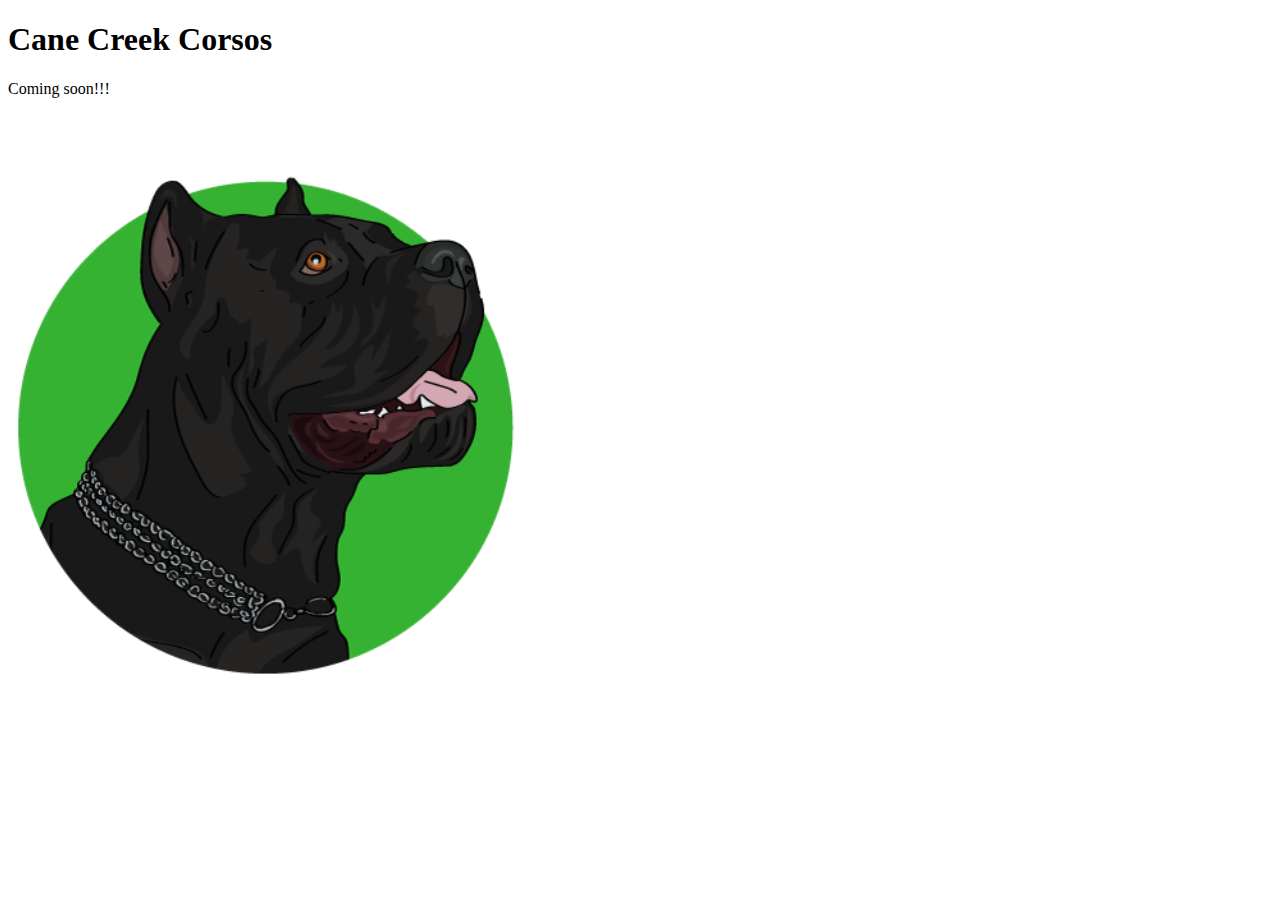
<file: canecreekcorsos.com/index.html>
<!DOCTYPE html>
<html>
  <head>
    <link rel="icon" type="image/x-icon" href="favicon.ico">
  </head>
<body>
<h1>Cane Creek Corsos</h1>
<p>Coming soon!!!</p>
  <br/>
  <br/>
  <br/>
  <img src="android-chrome-512x512.png">
</body>
</html>
</file>
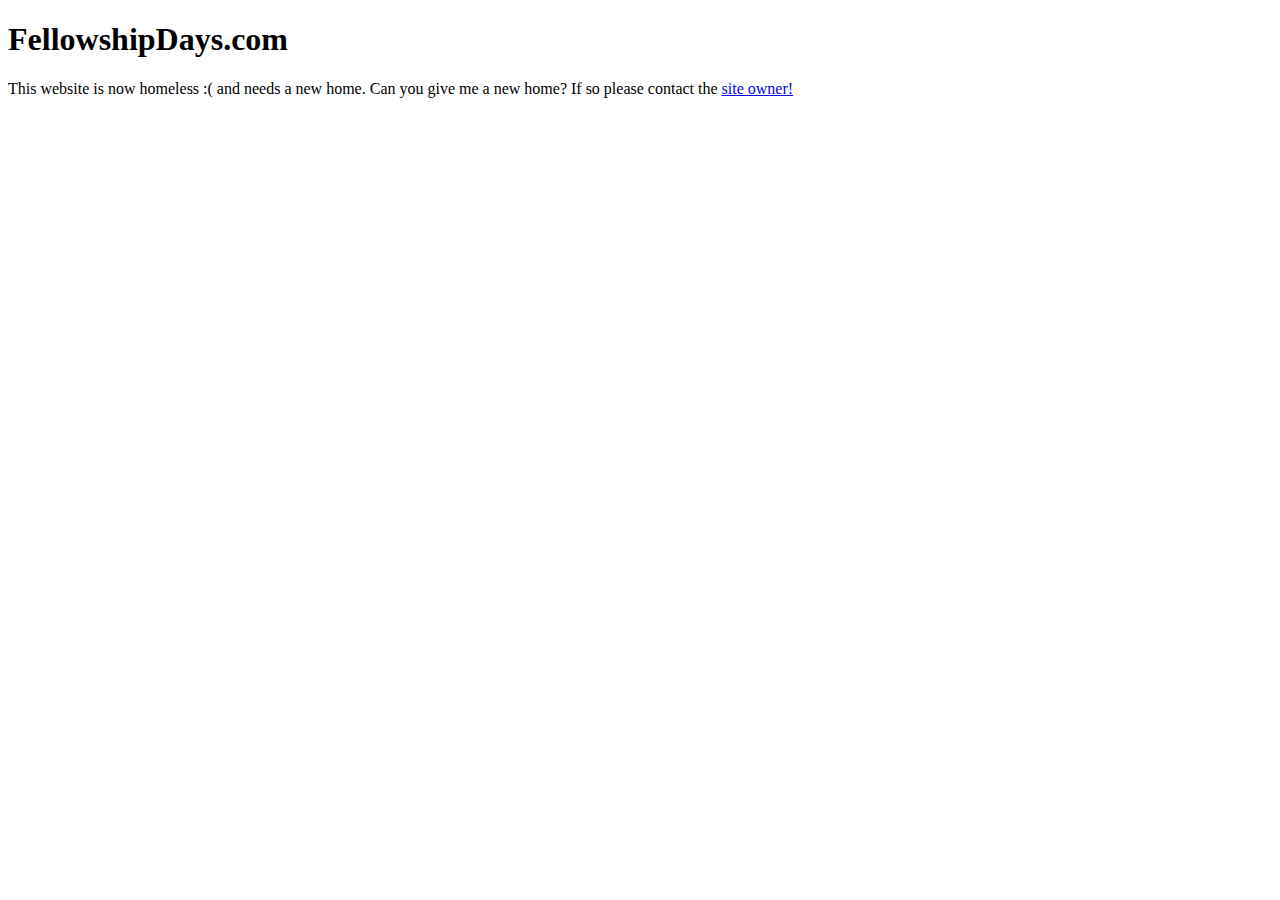
<file: fellowshipdays.com/index.html>
<!DOCTYPE html>
<html><head><meta http-equiv="Content-Type" content="text/html; charset=UTF-8">
  </head>
<body>
<h1>FellowshipDays.com</h1>
<p>This website is now homeless :( and needs a new home. Can you give me a new home? If so please contact the <a href="https://jaredrowe.com">site owner!</a></p>
  <br>
  <br>
  <br>


</body></html>
</file>
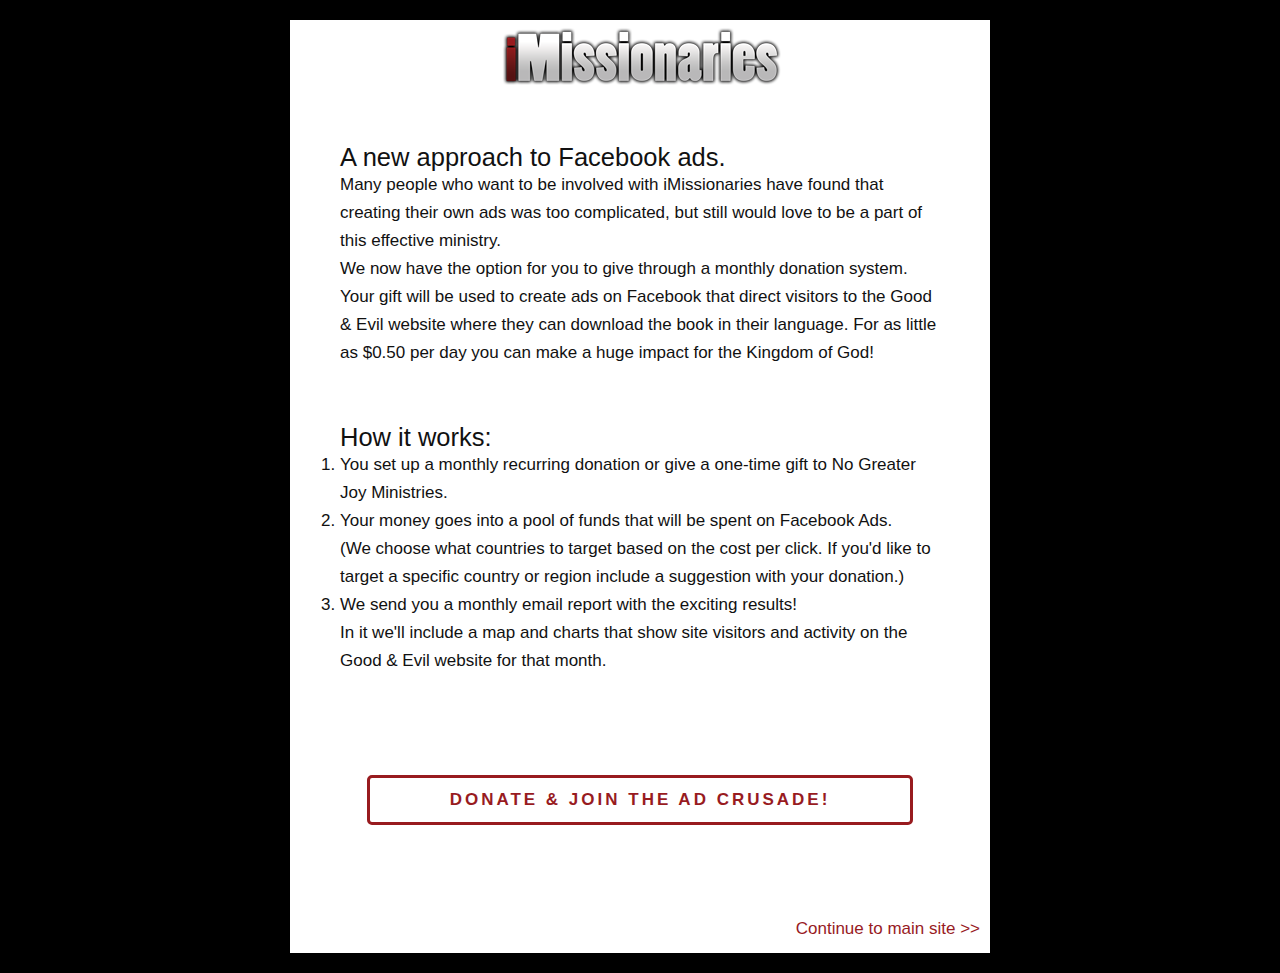
<file: imissionaries.org/index.html>
<!DOCTYPE html>
<html dir="ltr" lang="en-US">
<head>
<meta charset="UTF-8" />
<meta name="viewport" content="width=device-width, initial-scale=1" />
<link rel="stylesheet" type="text/css" href="css.css" />
<title>iMissionaries &#8212; Digital Evangelism</title>
		<style type="text/css">
img.wp-smiley,
img.emoji {
	display: inline !important;
	border: none !important;
	box-shadow: none !important;
	height: 1em !important;
	width: 1em !important;
	margin: 0 .07em !important;
	vertical-align: -0.1em !important;
	background: none !important;
	padding: 0 !important;
}
body {background: black;}
#MainContentBox {width: 95%; max-width: 700px; margin: 20px auto;background: white; box-sizing:border-box; }
</style>

</head>
<body style="">
<script>
(function(i,s,o,g,r,a,m){i['GoogleAnalyticsObject']=r;i[r]=i[r]||function(){
(i[r].q=i[r].q||[]).push(arguments)},i[r].l=1*new Date();a=s.createElement(o),
m=s.getElementsByTagName(o)[0];a.async=1;a.src=g;m.parentNode.insertBefore(a,m)
})(window,document,'script','//www.google-analytics.com/analytics.js','ga');
ga('create', 'UA-44846742-1', 'auto');
ga('send', 'pageview');
</script>
<div id="MainContentBox">
<div style="width: 100%; height: display:block;"><img src="imissionaries-logo2.png" style="display:block; margin:0 auto;"/></div>
<div style="padding: 50px;">
<h2>A new approach to Facebook ads. </h2>
<p>Many people who want to be involved with iMissionaries have found that creating their own ads was too complicated, but still would love to be a part of this effective ministry.</p>
<p>We now have the option for you to give through a monthly donation system. Your gift will be used to create ads on Facebook that direct visitors to the Good & Evil website where they can download the book in their language. For as little as $0.50 per day you can make a huge impact for the Kingdom of God!</p><br/><br/>
<h2>How it works:</h2>
<ol>
<li>You set up a monthly recurring donation or give a one-time gift to No Greater Joy Ministries.</li>
<li>Your money goes into a pool of funds that will be spent on Facebook Ads. <br /> (We choose what countries to target based on the cost per click. If you'd like to target a specific country or region include a suggestion with your donation.)</li>
<li>We send you a monthly email report with the exciting results! <br /> In it we'll include a map and charts that show site visitors and activity on the Good & Evil website for that month.</li>
</ol>
</div>

<div style="padding: 10px 10px 50px 10px; box-sizing: border-box;"><a class="excerpt_read_more" style="text-transform: uppercase; letter-spacing: 3px; max-width: 500px;" href="https://nogreaterjoy.org/shop/ministry-gift-imissionaries">Donate & Join the Ad Crusade!</a></div>
<div style="text-align:right; padding: 10px; box-sizing:border-box;"><a href="site-down.html">Continue to main site >></a></div>
</div>

</body>
</html>
</file>
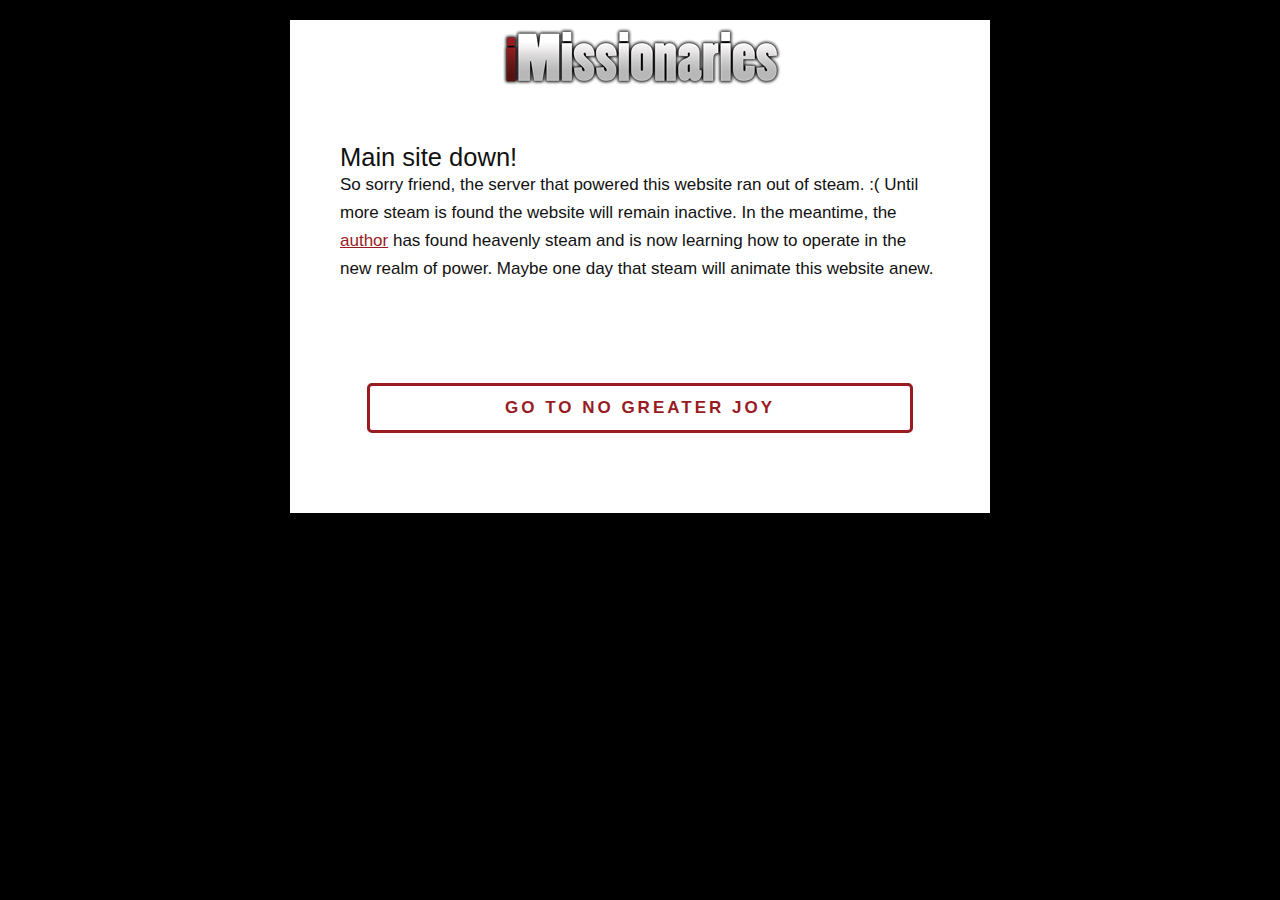
<file: imissionaries.org/site-down.html>
<!DOCTYPE html>
<html dir="ltr" lang="en-US">
<head>
<meta charset="UTF-8" />
<meta name="viewport" content="width=device-width, initial-scale=1" />
<link rel="stylesheet" type="text/css" href="css.css" />
<title>iMissionaries &#8212; Digital Evangelism</title>
		<style type="text/css">
img.wp-smiley,
img.emoji {
	display: inline !important;
	border: none !important;
	box-shadow: none !important;
	height: 1em !important;
	width: 1em !important;
	margin: 0 .07em !important;
	vertical-align: -0.1em !important;
	background: none !important;
	padding: 0 !important;
}
body {background: black;}
#MainContentBox {width: 95%; max-width: 700px; margin: 20px auto;background: white; box-sizing:border-box; }
</style>

</head>
<body style="">
<div id="MainContentBox">
<div style="width: 100%; height: display:block;"><img src="imissionaries-logo2.png" style="display:block; margin:0 auto;"/></div>
<div style="padding: 50px;">
<h2>Main site down! </h2>
<p>So sorry friend, the server that powered this website ran out of steam. :( Until more steam is found the website will remain inactive. In the meantime, the <a href="https://jaredrowe.com">author</a> has found heavenly steam and is now learning how to operate in the new realm of power. Maybe one day that steam will animate this website anew.</p>
</div>

<div style="padding: 10px 10px 50px 10px; box-sizing: border-box;"><a class="excerpt_read_more" style="text-transform: uppercase; letter-spacing: 3px; max-width: 500px;" href="https://nogreaterjoy.org">Go to No Greater Joy</a></div>
</div>

</body>
</html>
</file>
<file: imissionaries.org/css.css>
/*
 * ---:[ Thesis CSS reset ]:---
 */
* {
  margin: 0;
  padding: 0;
  word-wrap: break-word; }

html {
  -webkit-text-size-adjust: 100%; }

h1,
h2,
h3,
h4,
h5,
h6 {
  font-weight: normal; }

table {
  border-collapse: collapse;
  border-spacing: 0; }

img,
abbr,
acronym,
fieldset {
  border: 0; }

code {
  line-height: 1em; }

pre {
  overflow: auto;
  clear: both;
  word-wrap: normal;
  -moz-tab-size: 4;
  tab-size: 4; }

sub,
sup {
  line-height: 0.5em; }

img,
.wp-caption {
  max-width: 100%;
  height: auto; }

iframe,
video,
embed,
object {
  display: block;
  max-width: 100%; }

img {
  display: block; }

.left,
.alignleft,
img[align="left"] {
  display: block;
  float: left; }

.right,
.alignright,
img[align="right"] {
  display: block;
  float: right; }

.center,
.aligncenter,
img[align="middle"] {
  display: block;
  margin-right: auto;
  margin-left: auto;
  text-align: center;
  float: none;
  clear: both; }

.block,
.alignnone {
  display: block;
  clear: both; }

input[type="submit"],
button {
  cursor: pointer;
  overflow: visible;
  -webkit-appearance: none; }

.wp-smiley {
  display: inline; }

/*
 * ---:[ icon font ]:---
 */
@font-face {
  font-family: icons;
  src: url('fonts/icons.eot');
  src: url('fonts/icons.eot?#iefix') format('embedded-opentype'), url('fonts/icons.ttf') format('truetype'), url('fonts/icons.woff') format('woff'), url('fonts/icons.svg#icons') format('svg');
  font-weight: normal;
  font-style: normal; }
/*
 * ---:[ global styles ]:---
 */
html {
  -webkit-text-size-adjust: 100%; }

body {
  font-family: "PT Sans", sans-serif;
  font-size: 17px;
  line-height: 28px;
  color: #111111;
  background-color: white; }

a {
  color: #981b1f;
  text-decoration: none; }

p a {
  text-decoration: underline; }

code,
pre {
  font-family: Consolas, Monaco, Menlo, Courier, Verdana, sans-serif; }

.right,
.alignright,
img[align="right"],
.left,
.alignleft,
img[align="left"] {
  float: none; }

.frame,
.post_image_box,
.wp-caption {
  -webkit-box-sizing: border-box;
  -moz-box-sizing: border-box;
  box-sizing: border-box; }

/*
 * ---:[ layout structure ]:---
 */
.container,
.columns > .content,
.columns > .sidebar {
  margin: 0 auto; }

.columns {
  background-color: white;
  padding-top: 42px;
  padding-right: 28px;
  padding-left: 28px; }

.columns > .sidebar {
  border-top: 1px solid #d6d6d6;
  padding-top: 56px; }

/*
 * ---:[ header ]:---
 */
#header {
  position: relative;
  padding: 14px 28px; }

#site_title {
  font-size: 45px;
  line-height: 1.2em;
  font-weight: bold;
  color: white; }

#site_title img {
  float: left; }

#site_title a {
  color: white; }

#site_tagline {
  clear: both;
  color: #fae1e1; }

/*
 * ---:[ nav menu ]:---
 */
.nav,
.menu_control {
  font-family: "PT Sans", sans-serif;
  font-size: 17px;
  line-height: 24px; }

.nav {
  display: none;
  position: relative;
  width: 232px;
  height: 0;
  top: 7px;
  list-style: none;
  z-index: 2; }

.nav:before,
.nav > li > .sub-menu:before {
  position: absolute;
  top: -7px;
  left: 28px;
  content: '';
  border: 7px solid transparent;
  border-top-width: 0;
  border-bottom-color: #711417; }

.nav > li > .sub-menu:before {
  display: none; }

.nav .sub-menu {
  list-style: none;
  padding-left: 14px; }

.nav a,
.show_menu {
  display: block; }

.nav a,
.menu_control {
  color: #fae1e1;
  padding: 7px 14px; }

.nav a:hover,
.menu_control:hover {
  color: white;
  background-color: #981b1f; }

.nav .current-menu-item > a {
  color: #fae1e1;
  background-color: #981b1f;
  cursor: text; }

.nav li {
  background-color: #711417; }

.menu_control {
  display: block;
  color: #fae1e1;
  cursor: pointer;
  margin: 7px -28px 0 -28px;
  padding-right: 28px;
  padding-left: 28px;
  -webkit-user-select: none;
  -moz-user-select: none;
  -ms-user-select: none;
  user-select: none; }

/*
 * ---:[ core input styles ]:---
 */
input[type="text"],
input[type="email"],
.input_text {
  font-size: inherit;
  line-height: 1em;
  font-family: inherit;
  font-weight: inherit;
  color: #111111;
  border: 1px solid #d6d6d6;
  background-color: white;
  box-shadow: inset 1px 1px 2px rgba(0, 0, 0, 0.08);
  -webkit-box-sizing: border-box;
  -moz-box-sizing: border-box;
  box-sizing: border-box; }

textarea.input_text {
  display: block; }

input[type="submit"],
.input_submit {
  display: inline-block;
  position: relative;
  font-family: inherit;
  font-size: inherit;
  line-height: 1em;
  font-weight: bold;
  color: white;
  text-shadow: 1px 1px 1px rgba(0, 0, 0, 0.4);
  text-decoration: none;
  background-color: #cc242a;
  border: 3px solid rgba(0, 0, 0, 0.25);
  border-width: 0 0 3px 0;
  cursor: pointer;
  overflow: visible;
  -webkit-appearance: none; }

input[type="submit"]:active,
.input_submit:active {
  margin-top: 2px;
  border-bottom-width: 1px; }

.grt input[type="text"],
.grt .input_text {
  width: 100%;
  padding: 7px; }

.grt textarea.input_text {
  line-height: 28px; }

.grt input[type="submit"],
.grt .input_submit {
  padding: 7px 14px;
  border-radius: 7px; }

/*
 * ---:[ pearsonified featured image ]:---
 */
#pfied_featured_item {
  position: relative;
  background-color: black; }

#pfied_featured_item img {
  width: 100%;
  height: auto; }

#pfied_featured_item .wp-caption-text {
  color: white;
  background-color: rgba(0, 0, 0, 0.7);
  padding: 14px 28px; }

/*
 * ---:[ GRT base styles with spaced paragraphs ]:---
 */
.grt,
.grt h3 {
  font-size: 17px;
  line-height: 28px; }

.grt .headline {
  font-size: 28px;
  line-height: 42px; }

.grt h2,
.grt .widget_title,
.grt .email_form_title {
  font-size: 22px;
  line-height: 34px;
  margin-top: 42px;
  margin-bottom: 14px; }

.grt h4,
.grt .small,
.grt .caption,
.grt .wp-caption p {
  font-size: 13px;
  line-height: 22px; }

.grt h4 {
  line-height: 28px; }

.grt p,
.grt ul,
.grt ol,
.grt blockquote,
.grt pre,
.grt dl,
.grt dd,
.grt .block,
.grt .center,
.grt .aligncenter,
.grt .alignnone,
.grt .left,
.grt .alignleft,
.grt .right,
.grt .alignright,
.grt .alert,
.grt .note,
.grt .post_image,
.grt .post_image_box,
.grt .caption,
.grt .wp-post-image,
.grt .wp-caption,
.headline_area {
  margin-bottom: 28px; }

.grt .wp-caption img,
.grt .post_image_box .post_image,
.grt .thumb {
  margin-bottom: 14px; }

.grt ul ul,
.grt ul ol,
.grt ol ul,
.grt ol ol,
.wp-caption p,
.grt .alert > :last-child,
.grt .note > :last-child,
.grt blockquote.right p,
.grt blockquote.left p,
.grt .box > :last-child {
  margin-bottom: 0; }

/*
 * ---:[ contextual/discretionary content column styles ]:---
 */

.grt h3 {
  font-weight: bold; }

.grt h4 {
  text-transform: uppercase; }

.grt ul {
  list-style-type: square; }

.grt ul,
.grt ol {
  margin-left: 28px; }

.grt sub,
.grt sup {
  color: #888888; }

.grt blockquote {
  color: #888888;
  padding-left: 28px; }

.grt blockquote.right,
.grt blockquote.left {
  font-size: 28px;
  line-height: 39px;
  padding-left: 0; }

.grt pre,
.grt code {
  font-size: 16px; }

.grt pre,
.grt .note,
.grt .alert {
  padding: 28px; }

.grt pre {
  background-color: #ededed; }

.grt .note,
.grt .alert {
  background-color: #ededed;
  margin-right: -28px;
  margin-left: -28px;
  border-left: 7px solid #d6d6d6;
  padding-left: 21px; }

.grt .alert {
  background-color: #f8eab0;
  border-color: #f3db78; }

.grt .frame,
.grt .post_image_box,
.grt .wp-caption {
  background-color: #ededed;
  border: 1px solid #d6d6d6;
  padding: 14px; }

.wp-caption.aligncenter img {
  margin-right: auto;
  margin-left: auto; }

.wp-caption .wp-caption-text .wp-smiley {
  display: inline;
  margin-bottom: 0; }

.grt .caption {
  color: #888888;
  margin-top: -14px; }

.grt .drop_cap {
  font-size: 56px;
  line-height: 1em;
  color: #888888;
  margin-right: 0.15em;
  float: left; }

.grt .footnotes {
  font-size: 13px;
  line-height: 22px;
  color: #888888; }

.grt .footnotes p {
  margin-bottom: 14px; }

.grt .box,
.grt .thesis_email_form {
  background-color: #fae1e1;
  margin: 28px -28px;
  border-left: 7px solid #f3babc;
  padding: 28px 28px 28px 21px; }

.box input[type="text"],
.box .input_text,
.grt .thesis_email_form input[type="text"],
.grt .thesis_email_form .input_text {
  border-color: #f3babc; }

.box input[type="submit"],
.box .input_submit,
.grt .thesis_email_form input[type="submit"],
.grt .thesis_email_form .input_submit {
  background-color: #cc242a; }

.grt .widget {
  margin-top: 56px;
  margin-bottom: 56px; }

.grt .widget_title {
  margin-top: 0; }

.grt .widget_recent_entries a:hover,
.grt .thesis-killer-recent-entries a:hover {
  text-decoration: underline; }

/*
 * ---:[ post box styles ]:---
 */
.post_box {
  position: relative;
  margin-bottom: 56px; }

.headline_area {
  font-size: 13px;
  line-height: 28px;
  color: #888888; }

.headline,
.headline a {
  color: #111111;
  text-decoration: none; }

.headline a:hover {
  color: #981b1f;
  text-decoration: none; }

.headline_area .avatar {
  display: none; }

.headline_area .post_date,
.headline_area .twitter_profile {
  margin-left: 7px; }

.headline + .post_date,
.headline + .twitter_profile,
.headline + meta + meta + .post_date,
.headline + meta + .num_comments_link,
.headline_area .post_author ~ .twitter_profile ~ .post_date {
  margin-left: 0; }

.headline_area .post_author ~ .twitter_profile:after,
.archive .headline_area .post_author ~ .post_date:after {
  content: '\a';
  height: 0;
  white-space: pre; }

.post_author a:hover,
.post_edit:hover,
.post_content a,
.post_cats a:hover,
.post_tags a:hover,
.twitter_profile a:hover {
  text-decoration: underline; }

.post_edit {
  position: absolute;
  width: 42px;
  font-size: 13px;
  line-height: 28px;
  color: #981b1f;
  background-color: #fae1e1;
  text-align: center; }

.post_edit:hover {
  text-decoration: none;
  color: white;
  background-color: #981b1f; }

.headline_area .post_edit {
  top: 0;
  right: -28px; }

.post_box .author_description,
.post_box .footnotes {
  margin: 28px 0;
  border-top: 1px dotted #d6d6d6;
  padding-top: 28px; }

.post_box .author_description_intro {
  font-weight: bold; }

.post_box .author_description .avatar {
  float: right;
  width: 84px;
  height: 84px;
  margin: 0 0 14px 14px; }

.post_box .post_cats,
.post_box .post_tags {
  color: #888888; }

.num_comments_link {
  display: inline-block;
  font-size: 13px;
  color: #888888; }

.num_comments {
  font-size: 28px;
  line-height: 0.5em;
  color: #111111; }

.num_comments_link:hover .num_comments {
  color: #981b1f; }

.post_box .num_comments_link {
  margin-top: 28px; }

/*
 * ---:[ icons ]:---
 */
.post_author:before,
.post_date:before,
.twitter_profile:before,
.post_cats:before,
.post_tags:before {
  font-family: icons;
  color: #aeaeae; }

.post_author:before {
  content: '\e60e\2000'; }

.post_date:before {
  content: '\e612\2000'; }

.twitter_profile:before {
  content: '\e602\2000'; }

.post_cats:before {
  content: '\e616\2009'; }

.post_tags:before {
  content: '\e613\2009'; }

/*
 * ---:[ template-specific content elements ]:---
 */
.archive_intro {
  margin-bottom: 42px;
  border-bottom: 1px dotted #d6d6d6;
  padding-bottom: 28px; }

.archive_content {
  margin-top: 28px; }

.archive {
  margin-bottom: 56px; }

.archive .headline_area {
  margin-bottom: 0; }

.archive .num_comments_link {
  margin-top: 0; }

.archive .num_comments {
  font-size: 13px;
  line-height: 28px;
  color: #888888; }

.archive .num_comments_link:before {
  font-family: icons;
  content: '\e619\2000';
  color: #aeaeae; }

/*
 * ---:[ comments ]:---
 */
#comments {
  margin: 56px 0; }

.comments_intro,
.comments_closed {
  color: #888888; }

.comments_intro {
  padding-bottom: 14px;
  border-bottom: 1px dotted #d6d6d6; }

.grt .comments_intro,
.grt .comments_closed {
  margin-bottom: 42px; }

.grt .comment_list {
  list-style-type: none;
  margin: 0 0 56px 0; }

.comment {
  position: relative;
  margin-bottom: 56px; }

.comment .children {
  list-style-type: none; }

.children .comment {
  margin-top: 56px; }

.comment_head {
  position: relative;
  margin-bottom: 14px; }

.comment_author {
  font-weight: bold; }

.comment_author a {
  color: #111111; }

.comment_author a:hover {
  color: #981b1f; }

.comment_permalink,
.comment-reply-link {
  display: inline-block;
  font-family: icons;
  font-size: 13px;
  padding: 0 7px;
  border-radius: 7px; }

.comment_permalink:hover,
.comment-reply-link:hover {
  background-color: #ededed; }

.comment_date {
  display: none;
  font-size: 13px;
  margin-left: 7px;
  color: #888888; }

.comment_date a {
  color: #888888; }

.comment span.avatar {
  display: none;
  width: 42px;
  height: 42px; }

.comment_edit {
  position: absolute;
  top: 0;
  right: -28px;
  width: 42px;
  font-size: 13px;
  line-height: 28px;
  text-align: center;
  color: #981b1f;
  background-color: #fae1e1; }

.comment_edit:hover {
  color: white;
  background-color: #981b1f; }

.comments_closed:before {
  font-family: icons;
  content: '\e618\0020'; }

/*
 * ---:[ comment form ]:---
 */
#commentform {
  color: #111111;
  background-color: #ededed;
  margin-right: -28px;
  margin-left: -28px;
  border-left: 7px solid #d6d6d6;
  padding: 14px 28px 14px 21px; }

.comment #commentform {
  margin-top: 28px; }

.comment_form_title {
  font-size: 22px;
  line-height: 34px;
  border-bottom: 1px solid #d6d6d6;
  padding-bottom: 14px; }

#commentform p {
  margin-bottom: 14px; }

#commentform label {
  display: block; }

#commentform .input_submit {
  font-size: 22px; }

#commentform .required {
  color: #dd0000; }

#commentform #comment_form_submit {
  margin-bottom: 0; }

.comment_moderated {
  font-weight: bold; }

#cancel-comment-reply-link {
  position: relative;
  float: right;
  font-size: 13px;
  line-height: 21px;
  background-color: white;
  border: 1px solid #d6d6d6;
  border-width: 1px 1px 3px 1px;
  padding: 7px 14px;
  border-radius: 7px; }

#cancel-comment-reply-link:active {
  margin-top: 2px;
  border-bottom-width: 1px; }

#cancel-comment-reply-link:before {
  font-family: icons;
  content: '\e610\2000';
  vertical-align: top; }

.login_alert {
  font-weight: bold;
  border: 1px solid #d6d6d6;
  background-color: #ededed; }

/*
 * ---:[ prev/next links + comment intro/nav ]:---
 */
.prev_next,
.comment_nav {
  clear: both;
  color: #111111;
  margin-top: 28px;
  border: 1px dotted #d6d6d6;
  border-width: 1px 0 0 0; }

.comment_nav {
  margin-bottom: 42px;
  border-bottom-width: 1px; }

.prev_next .next_post,
.prev_next .next_posts,
.next_comments {
  text-align: right;
  border-bottom: 1px dotted #d6d6d6; }

.next_comments {
  border-top: 1px dotted #d6d6d6;
  border-bottom: 0; }

.prev_next .previous_posts,
.prev_next .next_posts,
.previous_comments,
.next_comments {
  display: block; }

.prev_next a,
.comment_nav a {
  display: block;
  text-decoration: none;
  padding: 14px; }

.prev_next .previous_post a {
  padding-left: 42px; }

.prev_next .next_post a {
  position: relative;
  padding-right: 42px; }

.prev_next a:hover,
.comment_nav a:hover {
  color: white;
  background-color: #981b1f; }

.prev_next a:before,
.prev_next a:after,
.previous_comments a:before,
.next_comments a:after {
  font-family: icons;
  vertical-align: top; }

.previous_posts a:before,
.previous_post a:before,
.previous_comments a:before {
  content: '\e60f\2000'; }

.next_posts a:after,
.next_post a:after,
.next_comments a:after {
  content: '\2000\e60c'; }

.previous_post a:before,
.next_post a:after {
  display: inline-block;
  min-width: 28px; }

.previous_post a:before {
  margin-left: -42px;
  padding-left: 14px;
  text-align: left; }

.next_post a:after {
  position: absolute;
  top: 14px;
  text-align: right; }

/*
 * ---:[ sidebar ]:---
 */
.sidebar {
  font-size: 13px;
  line-height: 20px; }

.sidebar .widget,
.sidebar .text_box,
.sidebar .query_box,
.sidebar .box {
  margin-bottom: 40px; }

.sidebar p,
.sidebar ul,
.sidebar ol,
.sidebar blockquote,
.sidebar pre,
.sidebar dl,
.sidebar dd,
.sidebar .left,
.sidebar .alignleft,
.sidebar .right,
.sidebar .alignright,
.sidebar .center,
.sidebar .aligncenter,
.sidebar .block,
.sidebar .alignnone {
  margin-bottom: 20px; }

.sidebar .left,
.sidebar .alignleft {
  margin-right: 20px; }

.sidebar ul ul,
.sidebar ul ol,
.sidebar ol ul,
.sidebar ol ol,
.sidebar .right,
.sidebar .alignright,
.sidebar .stack {
  margin-left: 20px; }

.sidebar .post_content,
.sidebar .post_excerpt {
  margin-top: 20px; }

.sidebar ul ul,
.sidebar ul ol,
.sidebar ol ul,
.sidebar ol ol,
.sidebar .post_excerpt p {
  margin-bottom: 0; }

.sidebar .widget_title,
.sidebar .email_form_title,
.sidebar .headline {
  font-size: 17px;
  line-height: 25px; }

.sidebar .widget_title {
  position: relative;
  color: white;
  text-shadow: 1px 1px 0 rgba(0, 0, 0, 0.2);
  background-color: #981b1f;
  margin-bottom: 10px;
  border-right: 10px solid #e67276;
  padding: 5px 20px; }

.sidebar .widget_title:before {
  position: absolute;
  top: -10px;
  left: 0;
  content: '';
  border: 10px solid transparent;
  border-right-width: 0;
  border-left-color: white; }

.sidebar .widget_recent_entries .widget_title,
.sidebar .widget_archive .widget_title,
.sidebar .thesis-killer-recent-entries .widget_title {
  margin-bottom: 5px; }

.sidebar .widget_categories > ul {
  margin-top: -5px; }

.sidebar .query_box .post_author,
.sidebar .query_box .post_date {
  color: #888888; }

.sidebar .widget ul {
  list-style-type: none; }

.sidebar .widget_recent_comments > ul > li {
  margin-bottom: 14px; }

.sidebar .widget_text ul {
  list-style-type: square;
  margin-left: 20px; }

.sidebar .widget li a {
  display: block;
  color: #111111;
  padding: 5px 20px; }

.sidebar .widget li a:hover {
  background-color: #fceeee; }

.sidebar .widget_recent_comments #recentcomments {
  padding-left: 20px; }

.sidebar .widget_recent_comments li a {
  color: #981b1f; }

.sidebar .widget_recent_comments li a:hover {
  text-decoration: underline;
  background-color: transparent; }

.sidebar .widget li a:before,
.sidebar .widget_recent_comments > ul > li:before {
  display: inline-block;
  font-family: icons;
  content: '\e60c';
  min-width: 20px;
  color: #d6d6d6;
  margin-left: -20px;
  vertical-align: bottom; }

.sidebar .widget_recent_comments li a:before {
  display: none; }

.sidebar .widget_recent_comments > ul > li:before {
  content: '\e619'; }

.sidebar .widget_categories li a:before {
  content: '\e616'; }

.sidebar .widget_archives li a:before {
  content: '\e612'; }

.sidebar .widget li a:hover:before {
  color: #981b1f; }

.sidebar input[type="text"],
.sidebar .input_text {
  width: 100%;
  margin-bottom: 10px;
  padding: 5px; }

.sidebar input[type="submit"],
.sidebar .input_submit {
  background-color: #cc242a;
  padding: 5px 10px;
  border-radius: 5px; }

.sidebar textarea.input_text {
  line-height: 20px; }

.sidebar .searchform,
.sidebar .search_form {
  background-color: #fae1e1;
  margin-top: -10px;
  padding: 20px; }

.sidebar .searchform input[type="text"],
.sidebar .search_form input[type="text"] {
  border-color: #f3babc; }

.sidebar .box {
  background-color: #fae1e1;
  border-right: 10px solid #f3babc;
  padding: 20px;
  -webkit-box-sizing: border-box;
  -moz-box-sizing: border-box;
  box-sizing: border-box; }

.sidebar .box input[type="submit"],
.sidebar .box .input_submit {
  background-color: #cc242a; }

/*
 * ---:[ footer ]:---
 */
#footer {
  font-size: 13px;
  line-height: 22px;
  color: #d9bfc0;
  text-align: center;
  padding: 14px 28px; }

#footer a {
  color: #d9bfc0; }

#footer a:hover {
  color: #fae1e1; }

/*
 * ---:[ email signup forms ]:---
 */
.grt .email_form_title {
  margin-top: 0; }

.grt .thesis_email_form p,
.grt .thesis_email_form input[type="text"],
.grt .thesis_email_form input[type="email"],
.grt .thesis_email_form .input_text {
  margin-bottom: 14px; }

.grt .thesis_email_form input[type="submit"],
.grt .thesis_email_form .input_submit {
  padding: 9px 14px; }

.sidebar .thesis_email_form {
  margin-bottom: 40px; }

.sidebar .email_form_title,
.sidebar .email_form_intro {
  margin-bottom: 10px; }

.sidebar .thesis_email_form input[type="submit"],
.sidebar .thesis_email_form .input_submit {
  padding: 5px 10px; }

/*
 * ---:[ custom templates ]:---
 */
.landing #header {
  padding-right: 28px;
  padding-left: 28px; }

.landing #site_title,
.landing #site_tagline,
.landing .headline_area,
.landing .thesis_email_form {
  text-align: center; }

.landing #site_title img {
  margin: 0 auto; }

.landing .columns > .content {
  float: none;
  margin: 0 auto; }

.landing .post_box:before {
  display: none; }

.landing .headline_area .post_edit {
  top: 0; }

/*
 * ---:[ contextual adjustments ]:---
 */
.columns p:last-child,
.post_content > :last-child,
.comment_text > :last-child,
.archive_intro > :last-child,
.widget > :last-child,
.textwidget > :last-child {
  margin-bottom: 0; }

/*
 * ---:[ clearfix ]:---
 */
#header:after,
#site_title:after,
.nav:after,
.columns:after,
.post_box:after,
.post_content:after,
.author_description:after,
.sidebar:after,
.query_box:after,
.prev_next:after,
.comment_text:after,
.comment_nav:after {
  display: table;
  clear: both;
  content: ''; }

/*
 * ---:[ mobile device breakpoint ]:---
 */
@media all and (min-width: 420px) {
  .columns > .sidebar > * {
    float: left;
    clear: both;
    width: 46.552%; }

  .columns > .sidebar > :nth-child(2n + 2) {
    float: right;
    clear: none; }

  .right,
  .alignright,
  img[align="right"] {
    float: right; }

  .left,
  .alignleft,
  img[align="left"] {
    float: left; }

  .grt .right,
  .grt .alignright,
  .grt .stack {
    margin-left: 28px; }

  .grt .left,
  .grt .alignleft {
    margin-right: 28px; }

  .grt blockquote {
    padding-right: 28px; }

  .grt blockquote.right,
  .grt blockquote.left {
    width: 45%;
    margin-bottom: 14px;
    padding-right: 0; }

  .headline_area .post_author ~ .twitter_profile ~ .post_date,
  .headline_area .num_comments_link {
    margin-left: 7px; }

  .headline_area .post_author ~ .twitter_profile:after,
  .archive .headline_area .post_author ~ .post_date:after {
    content: ''; }

  .grt input[type="text"],
  .grt input[type="email"],
  .grt .input_text {
    width: 50%; }

  #commentform textarea.input_text {
    width: 100%; }

  .grt .thesis_email_form input[type="text"],
  .grt .thesis_email_form input[type="email"],
  .grt .thesis_email_form .input_text {
    margin-bottom: 0; }

  .grt .thesis_email_form input[type="submit"],
  .grt .thesis_email_form .input_submit {
    margin-left: 7px;
    vertical-align: top; }

  .comment_date {
    display: inline-block; }

  .previous_comments,
  .next_comments {
    width: 50%;
    -webkit-box-sizing: border-box;
    -moz-box-sizing: border-box;
    box-sizing: border-box; }

  .previous_comments {
    float: left; }

  .next_comments {
    float: right;
    border-top: 0; } }

/*
 * ---:[ natural layout break 1 ]:---
 */
@media all and (min-width: 636px) {
  .columns > .content,
  .columns > .sidebar {
    width: 580px; }

  .columns > .sidebar > * {
    width: 270px; }

  .menu_control {
    display: inline-block;
    position: absolute;
    right: 56px;
    bottom: 14px;
    margin: 0;
    padding-right: 14px;
    padding-left: 14px; }

  .nav {
    position: absolute;
    top: auto;
    right: 56px;
    bottom: 7px; }

  .nav:before {
    right: 28px;
    left: auto; }

  #pfied_featured_item .wp-caption-text {
    position: absolute;
    bottom: 28px; }

  .prev_next .previous_post,
  .prev_next .next_post,
  .prev_next .previous_posts,
  .prev_next .next_posts {
    width: 50%;
    -webkit-box-sizing: border-box;
    -moz-box-sizing: border-box;
    box-sizing: border-box; }

  .prev_next .next_posts,
  .prev_next .next_post,
  .next_comments {
    float: right; }

  .prev_next .next_post,
  .prev_next .next_posts {
    border-bottom: 0; } }

/*
 * ---:[ natural layout break 2 ]:---
 */
@media all and (min-width: 692px) {
  #header,
  .columns,
  #footer {
    padding-right: 56px;
    padding-left: 56px; }

  .landing_full .columns > .content,
  .full_page .columns > .content {
    width: 100%; }

  #pfied_featured_item .wp-caption-text {
    padding-left: 56px; }

  .post_box:before,
  .comment:before {
    position: absolute;
    left: -56px;
    width: 42px;
    font-family: icons;
    font-size: 22px;
    line-height: 42px;
    text-align: center;
    color: white; }

  .post_box:before {
    content: '\e60c';
    background-color: #981b1f; }

  .template-front .post_box:before {
    content: '\e614'; }

  .template-page .post_box:before {
    content: '\e61a'; }

  .template-author .archive_intro:before {
    content: '\e60e'; }

  .template-category .archive_intro:before {
    content: '\e616'; }

  .template-tag .archive_intro:before {
    content: '\e613'; }

  .template-month .archive_intro:before,
  .template-day .archive_intro:before,
  .template-year .archive_intro:before {
    content: '\e612'; }

  .template-search .archive_intro:before {
    content: '\e617'; }

  .template-fourohfour .post_box:before {
    content: '\e618'; }

  .grt .note,
  .grt .alert,
  .grt .box,
  .grt .thesis_email_form,
  #commentform {
    margin-left: -42px;
    border-left-width: 14px;
    padding-left: 28px; }

  .headline_area .avatar {
    display: block;
    position: absolute;
    top: 0;
    left: -56px;
    width: 42px;
    height: 42px; }

  .headline_area .post_edit {
    top: 42px;
    right: auto;
    left: -56px; }

  .comment:before {
    top: -7px;
    content: '\e619';
    background-color: #aeaeae; }

  .comment.bypostauthor:before {
    background-color: #981b1f; }

  .comment span.avatar {
    display: block;
    position: absolute;
    top: -7px;
    left: -56px; }

  .comment_edit {
    top: 35px;
    right: auto;
    left: -56px; }

  .comment .children {
    margin-left: 56px; } }

/*
 * ---:[ natural layout break 3 (desktop) ]:---
 */
@media all and (min-width: 1032px) {
  .container {
    width: 1032px; }

  .columns > .content {
    float: left; }

  .columns > .sidebar {
    float: right;
    width: 300px;
    border-top: 0;
    padding-top: 0; }

  .columns > .sidebar > * {
    width: auto;
    float: none; }

  .columns > .sidebar > :nth-child(2n + 2) {
    float: none;
    clear: both; }

  #header,
  .columns {
    padding-right: 20px;
    padding-left: 56px; }

  .full_page .columns,
  .landing .columns {
    padding-right: 56px; }

  .menu_control,
  .nav:before {
    display: none; }

  .nav {
    display: block;
    width: auto;
    height: auto;
    right: 20px;
    bottom: 14px; }

  .nav li {
    position: relative; }

  .nav > li {
    float: left;
    background-color: transparent; }

  .nav > li > .sub-menu:before {
    display: block;
    top: 0;
    right: 28px;
    left: auto; }

  .nav .sub-menu {
    display: none;
    position: absolute;
    right: 0;
    text-align: right;
    padding-top: 7px;
    padding-left: 0; }

  .nav .sub-menu li {
    width: 204px;
    background-color: #711417; }

  .nav .sub-menu .sub-menu {
    top: 0;
    left: 204px;
    text-align: left;
    padding-top: 0; }

  .nav li:hover > .sub-menu {
    display: block; }

  .nav .current-menu-item > a {
    background-color: #711417; }

  .nav .sub-menu .current-menu-item > a {
    background-color: #981b1f; }

  .landing .grt .note,
  .landing .grt .alert,
  .landing .grt .box,
  .landing .grt .thesis_email_form {
    margin-right: -28px;
    margin-left: -42px;
    padding-left: 28px; }

  .landing_full .grt .note,
  .landing_full .grt .alert,
  .landing_full .grt .box,
  .landing_full .grt .thesis_email_form {
    margin-left: -56px;
    padding-left: 42px; }

  .grt .note,
  .grt .alert,
  .grt .box,
  .grt .thesis_email_form {
    margin-right: 0;
    margin-left: -56px;
    padding-left: 42px; }

  .landing .post_box .footnotes {
    margin-left: 0;
    padding-left: 0; }

  .post_box .author_description,
  .post_box .footnotes,
  .landing_full .post_box .footnotes,
  .archive_intro,
  .comments_intro {
    margin-left: -56px;
    padding-left: 56px; }

  .archive_intro:before {
    left: 0; }

  #commentform {
    margin-right: 0;
    margin-left: -56px;
    border-left-width: 42px;
    padding-left: 14px; }

  .comment_nav,
  .prev_next {
    margin-left: -56px;
    padding-left: 42px; }

  .sidebar .widget_title,
  .sidebar .widget > ul > li,
  .sidebar .box,
  .sidebar .searchform,
  .sidebar .search_form {
    margin-right: -20px;
    margin-left: -20px; }

  .sidebar .widget_recent_comments > ul > li {
    margin-right: 0; } }

/*
 * ---:[ custom CSS ]:---
 */
.NewWindowTT {
  font-weight: bold;
  font-style: italic;
  cursor: pointer; }

.NewWindowTT:hover {
  text-decoration: underline;
  color: #981b1f; }

#ReCappyT {
  width: 350px;
  display: block;
  margin: 0 auto; }

#field_1_1 .gfield_label {
  display: none; }

#input_1_5_5,
#input_1_5_3,
#input_1_5_1 {
  text-align: center;
  line-height: 150%; }

#input_1_5_3 {
  max-width: 80px !important; }

#input_1_5 {
  min-width: 220px;
  max-width: 300px;
  display: block;
  margin: 60px auto;
  text-align: center;
  background: #f5f5f7;
  padding: 10px;
  -webkit-box-shadow: 0px 0px 61px 6px rgba(0, 0, 0, 0.1);
  -moz-box-shadow: 0px 0px 61px 6px rgba(0, 0, 0, 0.1);
  box-shadow: 0px 0px 61px 6px rgba(0, 0, 0, 0.1);
  border: 1px solid #dbdbdb;
  border-radius: 6px; }

.gform_card_icon,
div.gform_card_icon {
  float: none !important;
  display: inline-block !important; }

.ginput_complex,
.ginput_cardinfo_left,
.ginput_cardinfo_right,
gform_card_icon {
  float: none !important; }


.InputEmailStyle input {
  line-height: 30px; }

.SubParaArea {
  font-style: italic;
  font-size: 14px;
  line-height: 18px; }

#NumberClicks {
  font-weight: bold; }

.slider-display {
  background: #981b1f !important;
  border: 1px solid #750f10 !important;
  box-shadow: inset 0 1px 1px #c93638, 0 3px 6px -5px #750f10 !important; }

.ArrowZ {
  font-weight: bold;
  font-size: 200%;
  color: #981b1f; }

.tooltip {
  display: none; }

#SpendAmount {
  display: block;
  width: 200px;
  text-align: center;
  margin: 20px auto;
  font-size: 300%;
  font-weight: bold;
  font-family: "helvetica", sans-serif;
  color: #515151 !important; }

.ginput_total {
  font-size: 300% !important;
  line-height: 110%;
  font-weight: bold;
  font-family: "helvetica", sans-serif;
  color: #515151 !important; }

.AdvertiseForm {
  border: 1px solid #981b1f;
  padding: 20px;
  border-radius: 10px;
  background: rgba(0, 0, 0, 0.03);
  width: 100%;
  max-width: 700px;
  margin: 20px auto; }

.gform_wrapper .gf_progressbar_wrapper h3.gf_progressbar_title {
  font-size: 22px !important; }

.gform_wrapper .gf_progressbar {
  box-shadow: none !important; }

#field_1_6 {
  text-align: center; }

.gform_wrapper .gfield_required {
  display: none; }

.gform_next_button,
.gform_previous_button {
  padding: 7px 14px;
  border-radius: 7px;
  font-family: inherit;
  font-size: inherit;
  line-height: 1em;
  font-weight: bold;
  color: white;
  text-shadow: 1px 1px 1px rgba(0, 0, 0, 0.4);
  text-decoration: none;
  background-color: #cc242a;
  border-style: solid;
  border-color: rgba(0, 0, 0, 0.25);
  -moz-border-top-colors: none;
  -moz-border-right-colors: none;
  -moz-border-bottom-colors: none;
  -moz-border-left-colors: none;
  border-image: none;
  border-width: 0px 0px 3px;
  cursor: pointer;
  min-width: 200px; }

.gform_wrapper .gform_page_footer {
  text-align: center; }

#field_1_63 {
  display: block;
  margin: 0px auto !important; }

#input_1_58 .gchoice_1_58_0,
#input_1_58 .gchoice_1_58_1 {
  background: #fff7bf;
  padding: 10px !important;
  box-sizing: border-box;
  cursor: pointer; }

#label_1_58_0,
#label_1_58_1 {
  cursor: pointer; }

.InfoBoxAlignLeft {
  text-align: left !important; }

.UploadYourOwn {
  margin: 0px;
  background: white;
  padding: 10px;
  text-size: 110%; }

.NGJStaffOption,
#field_1_17,
.SelectAnAd,
.FBAInfoBox {
  display: block;
  padding: 10px;
  background: white none repeat scroll 0% 0%;
  border: 1px dashed grey;
  color: black;
  text-align: center;
  box-sizing: border-box;
  text-decoration: none;
  max-width: 700px;
  margin: 10px auto; }

.RadioButtonEdit {
  max-width: 370px; }

.RadioButtonEdit input[type="radio"] {
  display: none; }

#TableAd1 {
  cursor: pointer; }

#TableAd2 {
  cursor: pointer; }

.gform_wrapper ul.gfield_radio li input[type="radio"]:checked + label #TableAd1 {
  background: #ededed;
  font-weight: normal !important; }

.gform_wrapper ul.gfield_radio li input[type="radio"]:checked + label #TableAd2 {
  background: #ededed;
  font-weight: normal !important; }

/*
 * **********OLD STUFF*************
 */
#site_title a {
  color: black; }

#site_title {
  display: none; }

#TopHeader {
  position: relative;
  width: 100%;
  height: 400px;
  padding: 0px;
  background: rgba(0, 0, 0, 0.6);
  box-sizing: border-box; }

#LogoImage {
  display: block;
  margin: 20px auto !important;
  max-width: 300px;
  width: 100%;
  height: auto; }

.LogoByline {
  text-transform: uppercase;
  letter-spacing: 5px;
  color: white;
  text-align: center; }

.LogoByline::before {
  content: "";
  display: block;
  max-width: 230px;
  height: 1px;
  background-color: white;
  margin: 0px auto 20px auto; }

#menu2 {
  position: fixed;
  top: 0px;
  left: 0px;
  right: 0px;
  width: 100%;
  background: transparent;
  color: white !important;
  padding: 2px;
  font-size: 20px;
  z-index: 400;
  text-align: right;
  height: 60px; }

.FadedLogo {
  float: left;
  max-width: 200px;
  width: 50%;
  display: none;
  opacity: 0.2;
  transition: opacity 0.3s, ease 0.5s; }

.FadedLogo:hover {
  opacity: 0.7; }

#simple-menu {
  padding: 10px;
  color: #b9b8b9;
  position: absolute;
  right: 30px;
  font-weight: bold;
  transition: color 0.3s, ease 0.5s;
  z-index: 405; }

#simple-menu:hover {
  color: white; }

.Centered1 {
  display: table;
  position: absolute;
  height: 100%;
  width: 100%;
  box-sizing: border-box; }

.Centered2 {
  display: table-cell;
  vertical-align: middle; }

.CenteredContent {
  margin-left: auto;
  margin-right: auto;
  width: 100%;
  padding: 0px 50px 0px 50px;
  box-sizing: border-box; }

#FEBackgroundImage {
  background-image: url("//imissionaries.org/wp-content/uploads/2015/05/hand-holding-smartphone2.jpg"); }

#MainBackgroundImage {
  background-image: url("//imissionaries.org/wp-content/uploads/2015/04/3d-earth.jpg"); }

#GospelBoxBackImage {
  background-image: url("//imissionaries.org/wp-content/uploads/2015/05/gospel-box-background-header.jpg"); }

.BackgroundImageTop {
  height: 400px;
  position: fixed;
  top: 0px;
  left: 0px;
  right: 0px;
  width: 100%;
  z-index: -5;
  background-position: center center;
  background-repeat: no-repeat;
  background-size: cover;
  box-sizing: border-box; }

.post_box {
  padding-top: 20px; }

.container {
  width: 100%; }

.content {
  max-width: 980px; }

/*
 * ************Home Page*************
 */
#FBEHome {
  background: #d6d6d6;
  width: 100%;
  padding: 68px 20px 60px 20px;
  box-sizing: border-box;
  text-align: center; }

#GBHome {
  background: #353535;
  width: 100%;
  padding: 60px 20px 60px 20px;
  box-sizing: border-box;
  text-align: center;
  color: #d6d6d6; }

#BioPic {
  background: #1c1b1b;
  width: 100%;
  padding: 20px 20px 60px 20px;
  box-sizing: border-box;
  text-align: center;
  color: #d6d6d6; }

.BioPic2 {
  background: url('//imissionaries.org/wp-content/uploads/2015/04/marlin-and-jared-imissionaries-pic.jpg') no-repeat;
  background-size: 100% auto;
  max-width: 800px;
  min-height: 400px;
  margin: 0 auto; }

.BlankFiller {
  width: 100%;
  height: 310px; }

.NamesLinks {
  display: inline-block;
  padding: 14px 22px 14px 22px;
  margin: 20px;
  background: rgba(255, 255, 255, 0.3);
  color: black;
  text-decoration: none !important;
  text-transform: uppercase;
  font-weight: bold;
  border: 2px solid rgba(255, 255, 255, 0.1); }

.JRname {
  margin-left: 120px;
  margin-right: 60px; }

/*
 * ************Gospel Box Page*************
 */
.GBLogoImg {
  display: inline-block;
  margin: 0px 30px 30px 30px;
  vertical-align: top; }

.GBDescription {
  display: inline-block;
  max-width: 400px;
  text-align: left;
  vertical-align: top;
  line-height: 38px;
  font-size: 21px;
  color: #3d3d3d;
  font-style: italic;
  padding-top: 16px; }

#BuyOne {
  display: inline-block;
  vertical-align: top;
  max-width: 400px;
  margin: 10px;
  padding: 10px 30px 10px 30px;
  text-align: left; }

#BuildYourOwn {
  display: inline-block;
  vertical-align: top;
  max-width: 400px;
  margin: 10px;
  padding: 10px 30px 10px 30px;
  text-align: left; }

.FourOptGBImg {
  display: inline-block;
  vertical-align: middle;
  width: 100%;
  max-width: 90px;
  transition: transform 0.8s ease-in-out; }

/*
 * ************Facebook Evangelism Page*************
 */
.MainFBHeading {
  text-transform: uppercase;
  margin-top: 40px;
  margin-bottom: 40px;
  letter-spacing: 1px;
  font-weight: bold;
  line-height: 140%; }

.MFBHEdit {
  color: white !important;
  font-size: 34px !important;
  letter-spacing: 3px !important; }

#InitialBox {
  max-width: 1100px;
  margin: 0 auto;
  padding: 20px;
  text-align: center;
  box-sizing: border-box; }

.FourOptions {
  display: inline-block;
  text-align: left;
  width: 100%;
  max-width: 450px;
  margin: 20px; }

.FourOptImg {
  display: inline-block;
  vertical-align: middle;
  width: 100%;
  max-width: 160px;
  transition: transform 0.8s ease-in-out; }

/*
 * .FourOptImg:hover {transform:rotate(360deg);}
 */
.FOH2 {
  margin-bottom: 6px !important;
  margin-top: 6px !important;
  text-transform: uppercase;
  font-weight: bold; }

.FOH3 {
  margin-bottom: 6px !important;
  margin-top: 6px !important;
  text-transform: uppercase;
  font-weight: bold;
  text-align: center; }

.FourOptText {
  display: inline-block;
  vertical-align: middle;
  max-width: 260px;
  margin: 5px;
  color: #111111 !important;
  text-decoration: none !important; }

.FourOptText:hover {
  color: #981b1f !important; }

#VideoBoxCont {
  background: black url('//imissionaries.org/wp-content/uploads/2015/05/white-down-arrow.png') no-repeat center top;
  width: 100%;
  padding: 60px 20px 60px 20px;
  box-sizing: border-box;
  text-align: center; }

.VideoBox1 {
  display: inline-block;
  margin: 10px;
  width: 100%;
  max-width: 450px; }

.VideoBox2 {
  display: inline-block;
  margin: 10px;
  width: 100%;
  max-width: 450px; }

.VideoBoxImg {
  cursor: pointer; }

#CreateAnAd {
  background: #d6d6d6 url('//imissionaries.org/wp-content/uploads/2015/05/black-down-arrow.png') no-repeat center top;
  width: 100%;
  padding: 68px 20px 60px 20px;
  box-sizing: border-box;
  text-align: center; }

#WhiteWGreyArrow {
  background: white url('//imissionaries.org/wp-content/uploads/2015/05/grey-down-arrow.png') no-repeat center top;
  width: 100%;
  padding: 68px 20px 60px 20px;
  box-sizing: border-box;
  text-align: center; }

#GreBoxWWhiteArrow {
  background: #d6d6d6 url('//imissionaries.org/wp-content/uploads/2015/05/white-down-arrow.png') no-repeat center top;
  width: 100%;
  padding: 68px 20px 60px 20px;
  box-sizing: border-box;
  text-align: center; }

.GraphBackground {
  width: 100%;
  background: url('//imissionaries.org/wp-content/uploads/2015/05/graph-background.jpg') no-repeat center center;
  background-size: contain; }

.su-tabs {
  max-width: 600px;
  margin: 20px auto !important; }

.su-tabs-nav span {
  color: #981b1f !important; }

/*
 * *********************Facebook Video Page****************
 */
.VideoRow {
  padding: 20px 10px 10px;
  background: #f2f2f2; }

.VideoRowAlt {
  padding: 20px 10px 10px; }

.VideoImgThumb {
  float: left;
  margin: 0px 12px 8px 0px;
  box-shadow: 0px 0px 3px 2px rgba(36, 36, 36, 0.58); }

/*
 * ************Blog Posts Page*************
 */

#AlternateColors {
  min-height: 375px;
  box-sizing: border-box;
  border-top: 1px solid #d7d7d7;
  border-bottom: 1px solid #d7d7d7;
  padding-top: 30px; }

#AlternateColors:nth-child(even) {
  background: #f4f4f4; }

.BlogExcerpts {
  max-width: 980px !important;
  margin: 0px auto;
  padding: 10px 14px 10px 14px;
  box-sizing: border-box;
  text-align: center !important; }


.wp-post-image {
  float: left;
  margin: 0px 10px 10px 0px !important;
  box-shadow: 0px 1px 2px rgba(0, 0, 0, 0.3);
  border: 1px solid #d7d7d7;
  border-radius: 2px; }

.BlogPageH1 {
  color: #686868;
  font-size: 28px;
  font-weight: bold;
  letter-spacing: 1px;
  text-transform: uppercase;
  text-align: left; }

.BlogPageExcerpt {
  text-align: left; }

.excerpt_read_more {
  display: block;
  max-width: 200px;
  text-align: center;
  padding: 8px 20px;
  border: 3px solid #981b1f;
  color: #981b1f;
  border-radius: 5px;
  text-decoration: none !important;
  cursor: pointer;
  font-weight: bold;
  margin: 40px auto 30px auto;
  transition: background 0.2s; }

.excerpt_read_more:hover {
  background: #981b1f;
  color: white; }

.num_comments {
  margin-left: 10px !important; }

/*
 * *************Footer***********
 */
#footer {
  text-align: center;
  background: black;
  padding: 0px;
  color: white;
  font-size: 17px; }

#footer a {
  color: white !important; }

#footer a:hover {
  color: #981b1f !important; }

#FooterContent {
  background: #353535;
  width: 100%;
  padding: 13px;
  box-sizing: border-box; }

.FooterBoxes {
  display: inline-block;
  padding: 20px;
  box-sizing: border-box;
  vertical-align: top; }

.FooterBoxes h2 {
  text-align: center;
  margin-bottom: 13px; }

.box1 {
  min-width: 230px; }

.box1 h3 {
  padding: 10px !important; }

.box1 a {
  padding: 10px !important; }

.box2 {
  border-left: 1px solid white;
  border-right: 1px solid white;
  width: 100%;
  max-width: 420px;
  padding: 20px 30px 0px 30px;
  margin-bottom: 20px;
  position: relative; }

.box3 {
  min-width: 230px;
  text-align: center; }

#enhancedtextwidget-2 {
  padding: 20px;
  box-sizing: border-box; }

.SocialIcons {
  margin: 10px;
  display: inline-block;
  opacity: 0.8;
  transition: opacity 0.3s, ease 0.5s; }

.SocialIcons:hover {
  opacity: 1; }

::-moz-selection {
  background-color: #981b1f;
  color: white; }

::selection {
  background-color: #981b1f;
  color: white; }

/*
 * *************Signup email form***********
 */
.SpinHide {
  visibility: hidden; }

#spinner2 {
  width: 32px;
  height: 32px;
  background-image: url("//imissionaries.org/subscribe/ajax-bars.gif");
  position: absolute;
  top: 15px;
  right: 45%; }

.StatusHide {
  visibility: hidden; }

.FormTextInput2 {
  box-sizing: border-box !important;
  width: 100%;
  border: none !important;
  padding: 8px 10px;
  border-radius: 0px;
  margin: 10px auto;
  background-color: rgba(255, 255, 255, 0.5) !important;
  line-height: 140% !important; }

#MainSignupSidebarForm {
  width: 100%;
  margin: 10px auto 0px auto;
  text-align: center;
  padding: 10px;
  background: #981b1f;
  border: none;
  border-radius: 16px;
  -webkit-box-shadow: 0px 0px 8px 0px transparent;
  -moz-box-shadow: 0px 0px 8px 0px transparent;
  box-shadow: 0px 0px 8px 0px transparent;
  transition: box-shadow 0.5s; }

#MainSignupSidebarForm:hover {
  -webkit-box-shadow: 0px 0px 8px 0px rgba(0, 0, 0, 0.7);
  -moz-box-shadow: 0px 0px 8px 0px rgba(0, 0, 0, 0.7);
  box-shadow: 0px 0px 8px 0px rgba(0, 0, 0, 0.7); }

@media screen and (max-width: 960px) {
  .box1 {
    display: none; }

  .box2 {
    border-left: none;
    border-right: none; } }

@media screen and (max-width: 650px) {
  .wp-post-image {
    float: none !important;
    margin: 10px auto !important; }

  .ginput_left {
    display: block !important;
    width: 100% !important; }

  .ginput_right {
    display: block !important;
    width: 100% !important;
    margin-left: 0px !important; } }

/*
 * **********************Contact Form Style**********************
 */
.wpcf7-form {
  max-width: 650px;
  margin: 20px auto; }

.wpcf7-text,
.wpcf7-textarea {
  width: 100% !important;
  padding: 7px !important;
  line-height: 140% !important;
  box-shadow: 1px 1px 2px rgba(0, 0, 0, 0.08) inset !important;
  box-sizing: border-box;
  border: 1px solid #d6d6d6; }

.wpcf7-response-output {
  border: 2px solid #cc242a !important; }

/*
 * ******************SIDR**************************************
 */
#sidr {
  display: none; }

.SidrCloseButton {
  display: block;
  padding: 14px 30px 14px 12px;
  text-align: right !important;
  font-family: sans-serif;
  font-size: 20px;
  font-weight: bold;
  color: white !important;
  text-shadow: 0px 0px 6px rgba(63, 2, 2, 0.48);
  transition: opacity 0.4s linear;
  opacity: 0.5; }

.SidrCloseButton:hover {
  opacity: 1; }

/*
 * *********************FB Ads Resource Table Style**************************
 */
.su-accordion table,
.PORQUE {
  border-collapse: collapse;
  border-bottom: 1px solid #ededed;
  border-right: 1px solid #ededed;
  border-left: none;
  border-top: none;
  width: 250px;
  margin: 0 auto;
  font-family: 'lucida grande', tahoma, verdana, arial, sans-serif;
  font-size: 12px;
  line-height: 13px; }

.su-accordion td,
.PORQUE td,
th {
  border: none;
  text-align: left; }

.su-accordion td:nth-child(1) {
  width: 108px;
  height: 80px; }

.su-accordion td:nth-child(2) {
  background: none;
  width: 140px;
  padding-top: 3px;
  padding-right: 5px; }

.su-accordion th,
.PORQUE th {
  color: #3b59ba;
  padding-bottom: 8px;
  padding-top: 8px; }

.su-accordion td,
.PORQUE td {
  vertical-align: top; }

.wrap {
  width: 265px;
  margin: 0 auto;
  height: auto;
  border: none;
  padding: 10px; }

/*
 * *********************SIDR SIDE MENU**************************
 */
.sidr {
  display: none;
  position: absolute;
  position: fixed;
  top: 0;
  height: 100%;
  z-index: 999999;
  width: 260px;
  overflow-x: none;
  overflow-y: auto;
  font-family: "lucida grande", tahoma, verdana, arial, sans-serif;
  font-size: 15px;
  background: #333333;
  color: white;
  -webkit-box-shadow: inset 0 0 5px 5px #222222;
  -moz-box-shadow: inset 0 0 5px 5px #222222;
  box-shadow: inset 0 0 5px 5px #222222; }

.sidr .sidr-inner {
  padding: 0 0 15px; }

.sidr .sidr-inner>p {
  margin-left: 15px;
  margin-right: 15px; }

.sidr.right {
  left: auto;
  right: -260px; }

.sidr.left {
  left: -260px;
  right: auto; }

.sidr h1,
.sidr h2,
.sidr h3,
.sidr h4,
.sidr h5,
.sidr h6 {
  font-size: 11px;
  font-weight: normal;
  padding: 0 15px;
  margin: 0 0 5px;
  color: white;
  line-height: 24px;
  background-image: linear-gradient(#4d4d4d, #1a1a1a);
  -webkit-box-shadow: 0 5px 5px 3px rgba(0, 0, 0, 0.2);
  -moz-box-shadow: 0 5px 5px 3px rgba(0, 0, 0, 0.2);
  box-shadow: 0 5px 5px 3px rgba(0, 0, 0, 0.2); }



.sidr p {
  font-size: 13px;
  margin: 0 0 12px; }

.sidr p a {
  color: rgba(255, 255, 255, 0.9); }

.sidr>p {
  margin-left: 15px;
  margin-right: 15px; }

.sidr ul {
  display: block;
  margin: 0 0 15px;
  padding: 0;
  border-top: 1px solid #1a1a1a;
  border-bottom: 1px solid #4d4d4d; }

.sidr ul li {
  display: block;
  margin: 0;
  line-height: 48px;
  border-top: 1px solid #4d4d4d;
  border-bottom: 1px solid #1a1a1a; }

.sidr ul li:hover,
.sidr ul li.active,
.sidr ul li.sidr-class-active {
  border-top: none;
  line-height: 49px; }

.sidr ul li:hover>a,
.sidr ul li:hover>span,
.sidr ul li.active>a,
.sidr ul li.active>span,
.sidr ul li.sidr-class-active>a,
.sidr ul li.sidr-class-active>span {
  -webkit-box-shadow: inset 0 0 15px 3px #222222;
  -moz-box-shadow: inset 0 0 15px 3px #222222;
  box-shadow: inset 0 0 15px 3px #222222; }

.sidr ul li a,
.sidr ul li span {
  padding: 0 15px;
  display: block;
  text-decoration: none;
  color: white; }

.sidr ul li ul {
  border-bottom: none;
  margin: 0; }

.sidr ul li ul li {
  line-height: 40px;
  font-size: 13px; }

.sidr ul li ul li:last-child {
  border-bottom: none; }

.sidr ul li ul li:hover,
.sidr ul li ul li.active,
.sidr ul li ul li.sidr-class-active {
  border-top: none;
  line-height: 41px; }

.sidr ul li ul li:hover>a,
.sidr ul li ul li:hover>span,
.sidr ul li ul li.active>a,
.sidr ul li ul li.active>span,
.sidr ul li ul li.sidr-class-active>a,
.sidr ul li ul li.sidr-class-active>span {
  -webkit-box-shadow: inset 0 0 15px 3px #222222;
  -moz-box-shadow: inset 0 0 15px 3px #222222;
  box-shadow: inset 0 0 15px 3px #222222; }

.sidr ul li ul li a,
.sidr ul li ul li span {
  color: rgba(255, 255, 255, 0.8);
  padding-left: 30px; }

.sidr form {
  margin: 0 15px; }

.sidr label {
  font-size: 13px; }

.sidr input[type="text"],
.sidr input[type="password"],
.sidr input[type="date"],
.sidr input[type="datetime"],
.sidr input[type="email"],
.sidr input[type="number"],
.sidr input[type="search"],
.sidr input[type="tel"],
.sidr input[type="time"],
.sidr input[type="url"],
.sidr textarea,
.sidr select {
  width: 100%;
  font-size: 13px;
  padding: 5px;
  -webkit-box-sizing: border-box;
  -moz-box-sizing: border-box;
  box-sizing: border-box;
  margin: 0 0 10px;
  -webkit-border-radius: 2px;
  -moz-border-radius: 2px;
  -ms-border-radius: 2px;
  -o-border-radius: 2px;
  border-radius: 2px;
  border: none;
  background: rgba(0, 0, 0, 0.1);
  color: rgba(255, 255, 255, 0.6);
  display: block;
  clear: both; }

.sidr input[type=checkbox] {
  width: auto;
  display: inline;
  clear: none; }

.sidr input[type=button],
.sidr input[type=submit] {
  color: #333333;
  background: white; }

.sidr input[type=button]:hover,
.sidr input[type=submit]:hover {
  background: rgba(255, 255, 255, 0.9); }

@media all and (max-width: 790px) {
  .JRname {
    margin-left: 20px;
    margin-right: 20px; } }

@media all and (max-width: 600px) {
  .BlankFiller {
    height: 210px; } }

@media all and (max-width: 510px) {
  .GBDescription {
    text-align: center; }

  .FourOptImg {
    display: block;
    margin: 10px auto; }

  .FourOptions {
    text-align: center; }

  .BlankFiller {
    height: 170px; }

  .VideoImgThumb {
    float: none;
    margin: 10px auto; } }

@media all and (max-width: 350px) {
  .BlankFiller {
    height: 100px; } }
</file>
